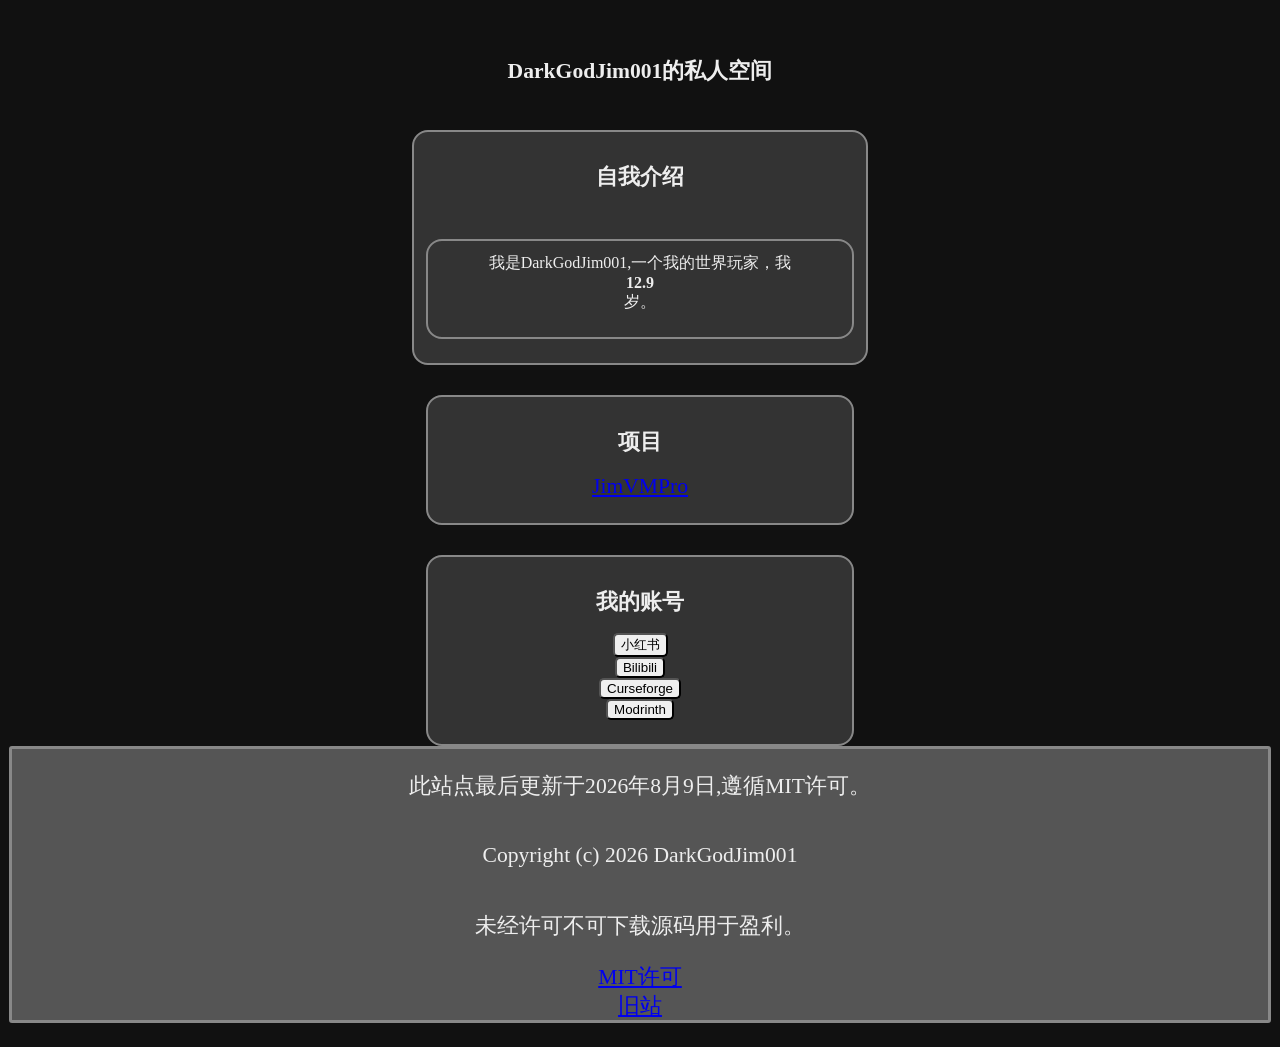
<file: index.html>
<!DOCTYPE html>

<html lang="zh_cn">
  <head>
    <title>DarkGodJim001的私人空间</title>
    <link rel="icon" href="https://vzge.me/face/DarkGodJimMC.png">
    <link rel="stylesheet" href="./ui/modern_dark_ui.css">
  <body>
    <h1 id="title">DarkGodJim001的私人空间</h1>
    <div id="introduce">
        <h2 id="introduce-title">自我介绍</h2>
        <span id="introduce-content">我是DarkGodJim001,一个我的世界玩家，我<strong id="introduce-age"></strong>岁。</span>
    </div>

    <div id="proj">
      <h2 id="proj-title">项目</h2>
      <a id="proj-a" href="./project/jim-vmpro/index.html">JimVMPro</a>
    </div>

    <div id="accout">
      <h2 id="accout-title">我的账号</h2>
      <button id="xhs" onclick="window.location.href = 'https://www.xiaohongshu.com/user/profile/6747f4ee0000000008009aac'">小红书</button>
      <button id="bilibili" onclick="window.location.href='https://space.bilibili.com/3546736920365309?spm_id_from=333.1007.0.0'">Bilibili</button>
      <button id="curseforge" onclick="window.location.href='https://www.curseforge.com/members/darkgodjim001/projects'">Curseforge</button>
      <button id="modrinth" onclick="window.location.href='https://modrinth.com/user/mahai'">Modrinth</button>
    </div>

    <copyright id="copyright">
      <p id="copyright-1">此站点最后更新于2026年8月9日,遵循MIT许可。</p>
      <p id="copyright-2">Copyright (c) 2026 DarkGodJim001</p>
      <p id="copyright-3">未经许可不可下载源码用于盈利。</p>
      <a id="copyright-mit" href="https://opensource.org/licenses/MIT">MIT许可</a>
      <a id="oldsite" href="https://mahaiworker.github.io/member/darkgodjim001/index.html">旧站</a>
    </copyright>

    <script src="./api/date.js"></script>
    <script>
        let now = new Date()
        let result = NowToDate("2014-01-08",`${now.getFullYear()}-${String(now.getMonth()+1).padStart(2,'0')}-${String(now.getDate()).padStart(2,'0')}`)

        const ageElement = document.getElementById("introduce-age");
        
        const age = result.y
        ageElement.textContent = age;
        
    </script>
  </body>
</html>
</file>
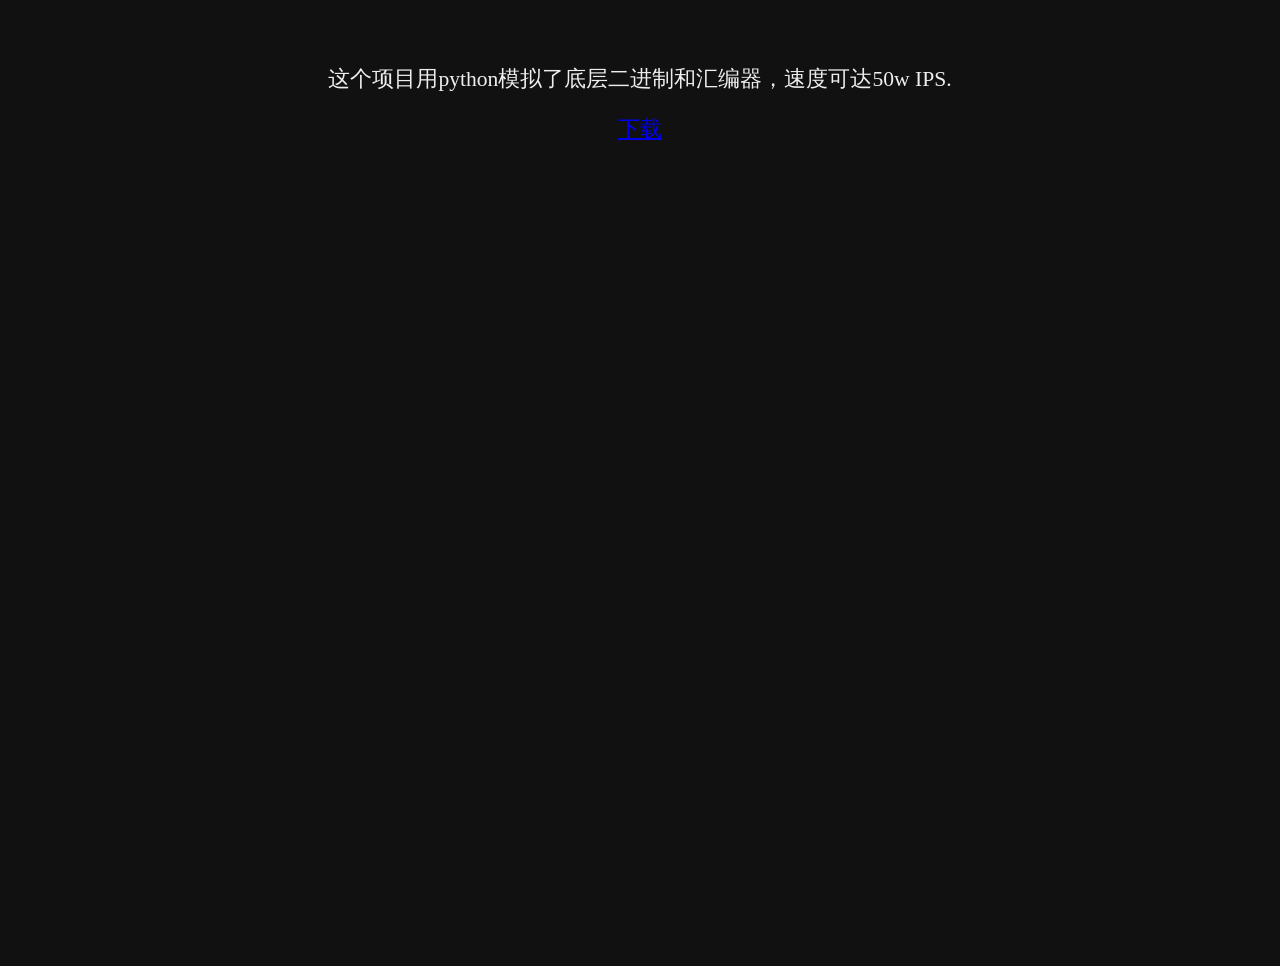
<file: project/jim-vmpro/index.html>
<!DOCTYPE html>

<html lang="zh_cn">
    <head>
        <link rel="stylesheet" href="/ui/modern_dark_ui.css">
        
    </head>

    <body>
        <p id="content">
            这个项目用python模拟了底层二进制和汇编器，速度可达50w IPS.
        </p>

        <a href="./download.html">下载</a>
    </body>
</html>
</file>
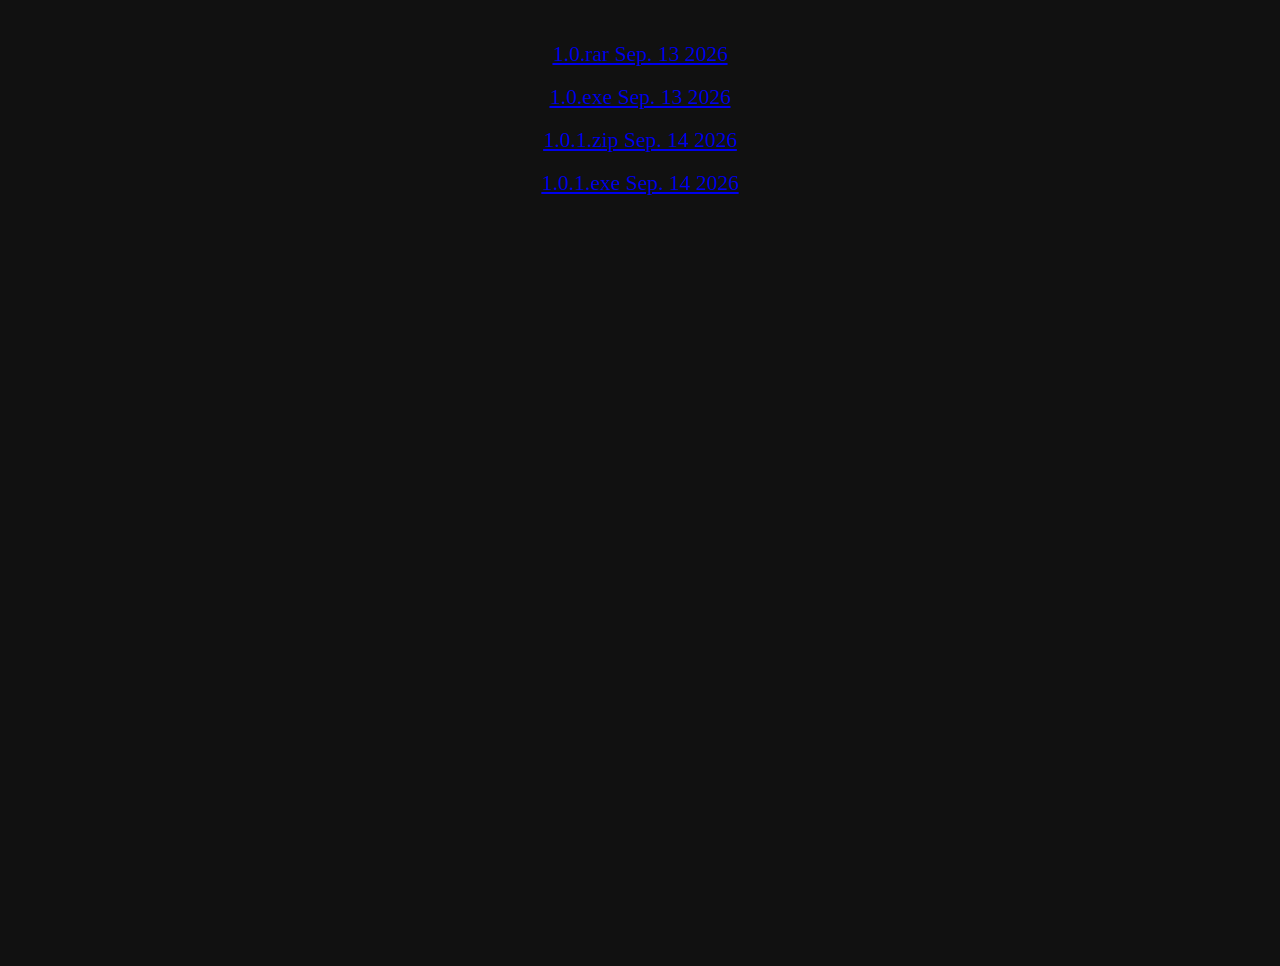
<file: project/jim-vmpro/download.html>
<!DOCTYPE html>
<html lang="zh_cn">
<head>
    <meta charset="UTF-8">
    <meta name="viewport" content="width=device-width, initial-scale=1.0">
    <link rel="stylesheet" href="/ui/modern_dark_ui.css">
    <title>下载</title>
</head>
<body>
    <a href="https://gitee.com/dgj001/jim-vmpro/raw/master/1.0.rar">1.0.rar Sep. 13 2026</a>
    <br>
    <a href="https://gitee.com/dgj001/jim-vmpro/raw/master/1.0.exe">1.0.exe Sep. 13 2026</a>
    <br>
    <a href="https://gitee.com/dgj001/jim-vmpro/raw/master/1.0.1.zip">1.0.1.zip Sep. 14 2026</a>
    <br>
    <a href="https://gitee.com/dgj001/jim-vmpro/raw/master/1.0.1.exe">1.0.1.exe Sep. 14 2026</a>
    <br>
</body>
</html>
</file>
<file: ui/modern_dark_ui.css>
body {
    margin:0;
    padding:0;
    min-height: 100vh;
    min-width: 100vh;
}

body {
    background-color: #111;
}

div,span,body {
    display:flex;
    flex-direction: column;
    align-items: center;
    margin-top: 30px;
    padding-top: 12px;
    padding-bottom: 24px;
    padding-left: 12px;
    padding-right: 12px;
    color:#eee;
}

p,h1,h2,h3,h4,h5,h6,a {
    display:flex;
    font-size: 135%;
}

button {
    border-radius: 5px;
    height:200%;
}


div,span {
    border-radius: 16px;
    background-color: #333;
    border: 2px solid #888;
    min-width: 400px;
}
copyright {
    width:100%;
    background-color: #555555;
    margin-top:auto;
    display: flex;
    flex-direction: column;
    align-items: center;
    border-radius: 3px;
    border: 3px solid #888;
}
</file>
